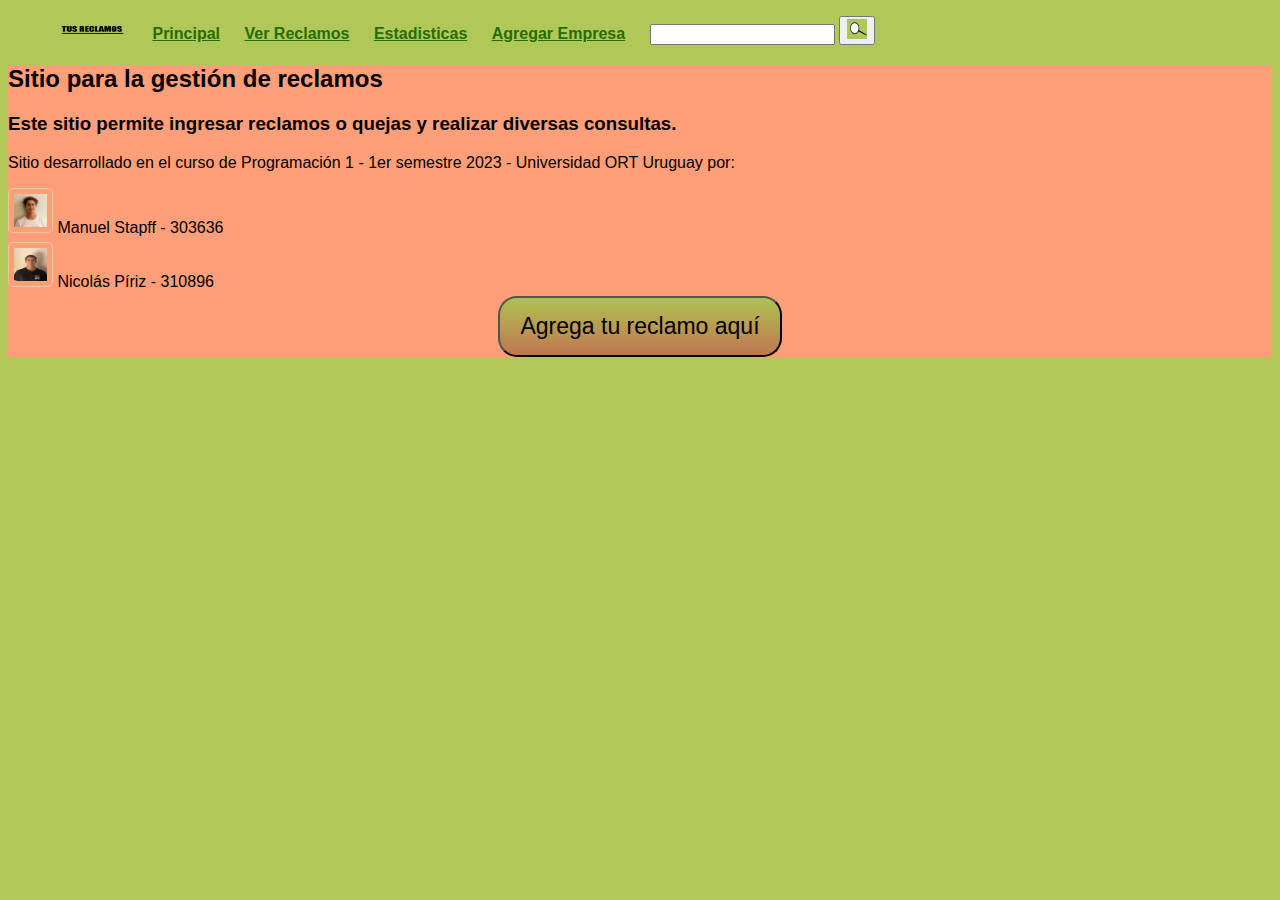
<file: index.html>
<!--Material elaborado por: Nicolás Píriz(310896) y Manuel Stapff(303636)-->
<!DOCTYPE html>
<html lang="es">

<head>
  <meta charset="UTF-8">
  <title>Tus reclamos</title>
  <link rel="stylesheet" href="css/estilos.css">
  <script src="js/clases.js"></script>
  <script src="js/funciones.js"></script>
</head>

<body>
  <nav>
    <ul id="idUlNav">
      <li>
        <img src="img/logo.jpg" alt="logo de tus reclamos" id="idLogo">
      </li>
      <li>
        <a href="#idSection1" id="idLinkS1" class="linkNav">Principal</a>
      </li>
      <li>
        <a href="#idSection2" id="idLinkS2" class="linkNav">Ver Reclamos</a>
      </li>
      <li>
        <a href="#idSection3" id="idLinkS3" class="linkNav">Estadisticas</a>
      </li>
      <li>
        <a href="#idSection4" id="idLinkS4" class="linkNav">Agregar Empresa</a>
      </li>
      <li>
        <input id="idBuscar" type="text" maxlength="30">
        <button><img src="img/lupa.jpg" alt="Buscar" id="idLupa"></button>
      </li>
    </ul>
  </nav>
  <section id="idSection1">
    <h2>Sitio para la gestión de reclamos</h2>
    <article id="idArticle1_1">
      <h3>
        Este sitio permite ingresar reclamos o quejas y realizar diversas
        consultas.
      </h3>
      <p>
        Sitio desarrollado en el curso de Programación 1 - 1er semestre 2023 -
        Universidad ORT Uruguay por:
      </p>
      <p class="nombre" id="idPManuel">
        <a target="_blank" href="img/manuel.jpg"><img src="img/manuel.jpg" alt="foto de Manuel" id="idImgManuel"
            class="imgEtudiantes"></a>
        Manuel Stapff - 303636
      </p>
      <p class="nombre" id="idPNcolas">
        <a target="_blank" href="img/nicolas.jpg"><img src="img/nicolas.jpg" alt="foto de Nicolás" id="idImgNicolas"
            class="imgEtudiantes"></a>
        Nicolás Píriz - 310896
      </p>
      <button id="idBotonReclamo">Agrega tu reclamo aquí</button>
    </article>
    <article id="idArticle1_2">
      <h2>Agregar Reclamo</h2>
      <form id="idNuevoForm">
        <label for="idNombreUsuario" id="idLabelUsuario" class="labelFormReclamo">Nombre</label>
        <input id="idNombreUsuario" type="text" name="nombre" maxlength="30" placeholder="Tu nombre..." required
          class="inputClass">
        <br>
        <label for="idEmpresa" id="idLabelEmpresa" class="labelFormReclamo">Empresa</label>
        <select name="empresa" id="idEmpresa" class="inputClass"></select>
        <br>
        <label for="idReclamo" id="idLabelReclamo" class="labelFormReclamo">Reclamo</label>
        <input type="text" maxlength="30" name="reclamo" id="idReclamo" placeholder="El título es..." required
          class="inputClass">
        <br>
        <textarea rows="5" cols="45" name="reclamo" id="idDescripcion" placeholder="Y tu reclamo es..."
          required></textarea>
        <br>
        <input type="button" value="Agregar" id="idBotonAgregar">
        <input id="idBotonVolver" type="button" value="Volver">
      </form>
    </article>
  </section>
  <section id="idSection2">
    <article id="idArticle2_1">
      <h2>Reclamos ingresados (los mas recientes primero)</h2>
      <p id="idSinDatos">Sin datos</p>
    </article>
  </section>
  <section id="idSection3">
    <h2>Estadísticas</h2>
    <article id="idArticle3_1">
      <h3>Empresas seleccionadas</h3>
      <div id="idEstadisticas">
        <div id="idContainerBotones">
          <button class="botonSeleccionado" id="*">*</button>
        </div>
        <br>
        <input type="radio" id="idCreciente" name="Filtro" checked>
        <label for="idCreciente">Orden nombre creciente</label>
        <input type="radio" id="idDecreciente" name="Filtro">
        <label for="idDecreciente">Orden nombre decreciente</label>
        <br>
        <table id="idTablaEstadisticas">
          <caption id="idCaptionTabla">
            Empresas: todas
          </caption>
          <thead>
            <tr>
              <th>Nombre</th>
              <th>Dirección</th>
              <th>Rubro</th>
              <th>Cantidad</th>
            </tr>
          </thead>
          <tbody>
            <tr id="idContainerFilas">
              <td>TodoViajes S.A.</td>
              <td>Av. Italia 51515</td>
              <td>Viajes</td>
              <td>4</td>
            </tr>
          </tbody>
        </table>
      </div>
    </article>
    <article id="idArticle3_2">
      <h3>Información General</h3>
      <p>
        El promedio de cantidades considerando todos los reclamos de todas las
        empresas es: <span id="idSpanPromedio">0</span>
      </p>
      <p>
        Total de empresas registradas: <span id="idSpanTotalEmpresas">0</span>
      </p>
      <h3>Empresas sin Reclamos:</h3>
      <p id="idSinDatosSinReclamos">Sin datos</p>
      <ul id="idUlSinReclamos">
      </ul>
      <h3>Rubros con máxima cantidad de reclamos</h3>
      <p id="idSinDatosRubro">Sin datos</p>
      <ul id="idUlRubrosMaximaCantidad">
        <li>Viajes: cantidad 4</li>
      </ul>
    </article>
  </section>
  <section id="idSection4">
    <h2>Agregar Empresa</h2>
    <article id="idArticle4_1">
      <h3>Datos:</h3>
      <form id="idFormNuevaEmp">
        <label for="idNombreEmpresa" id="idLabelNombreEmpresa" class="labelFormEmpresa">Nombre</label>
        <input type="text" maxlength="30" name="nombre" id="idNombreEmpresa" required class="inputClass">
        <br>
        <label for="idDireccion" id="idLabelDireccion" class="labelFormEmpresa">Dirección</label>
        <input type="text" maxlength="30" name="direccion" id="idDireccion" required class="inputClass">
        <br>
        <label for="idRubro" id="idLabelRubro" class="labelFormEmpresa">Rubro</label>
        <select name="rubro" id="idRubro" class="inputClass">
          <option value="Viajes" selected>Viajes</option>
          <option value="Bancos">Bancos</option>
          <option value="Muebles">Muebles</option>
          <option value="Autos">Autos</option>
          <option value="Servicios">Servicios</option>
          <option value="General">General</option>
        </select>
        <br>
        <input type="button" value="Agregar" id="idBotonEmpresa">
      </form>
    </article>
  </section>
</body>

</html>
</file>
<file: css/estilos.css>
/*Material elaborado por: Nicolás Píriz(310896) y Manuel Stapff(303636)*/
* {
	font-family: arial;
}
body {
	background-color: #b0c858;
}
#idSection1 {
	background-color: #ff9f79;
}
#idArticle1_1 {
	background-color: #ff9f79;
}
#idArticle1_2 {
	background-color: #c39c51;
}
#idSection2 {
	background-color: #c07651;
}
#idSection3 {
	background-color: #c39c51;
}
#idSection4 {
	background-color: #99f997;
}
#idLupa {
	width: 20px;
	height: 20px;
}
#idLogo {
	width: 70px;
	height: 20px;
}
/*estilo para los elementos de adentro de la lista del nav*/
nav li {
	margin-left: 10px;
	margin-right: 10px;
	display: inline;
}
nav a {
	color: #276c02;
}
.imgEtudiantes {
	width: 33px;
	height: 33px;
	border: 1px solid #edc79d;
	padding: 5px 5px 5px 5px;
	border-radius: 5px;
}
.nombre {
	margin: 0 0 5px 0;
}
#idBotonReclamo {
	display: block;
	margin: 0 auto;
	margin-bottom: 10px;
	border-radius: 19px;
	padding: 15px 20px 15px 20px;
	font-size: 23px;
	background-image: linear-gradient(to bottom, #aec252, #c17651);
}
.reclamo {
	margin: 0 100px;
	background-color: white;
	border: solid 3px black;
	border-radius: 20px;
	padding: 5px 0 10px 276px;
}
.comentUsuario {
	background-color: #ff9f79;
}
.nombreEmpresa {
	background-color: #33cb31;
}

#idEstadisticas {
	text-align: center;
}

#idTablaEstadisticas {
	border: solid 3px black;
	border-radius: 10px;
	background-color: white;
}
#idTablaEstadisticas td,
#idTablaEstadisticas th {
	border: solid 3px black;
}

/*Los siguientes estilos permiten que el textarea y el button del form se encuentren alineados con los anteriores
El margin es de 79px ya que los labels tienen un width de 75px y se le suma 4px más por los bordes de cada elemento */
#idDescripcion {
	margin-left: 79px;
}
#idBotonAgregar {
	margin-left: 79px;
}
/*El estilo de a continuacion sirve para que los labels del form queden todos del mismo ancho y asi los inputs puedan estar todos alineados*/
.labelFormReclamo {
	width: 75px;
	display: inline-block;
}

#idBotonEmpresa {
	margin-left: 79px;
}
#idTablaEstadisticas {
	width: 1170px;
	margin: 0 auto;
}
#idBotonT {
	background-color: #33cb31;
}
/*El siguiente estilo se aplica a todos los labels del form que permite agregar la empresa.
Sirve para que los inputs y el botón queden todos alineados*/
.labelFormEmpresa {
	width: 75px;
	display: inline-block;
}
.linkNav:hover{
	color: #db9c5d;
}
.linkNav{
	font-weight: bold;
}
.botonSeleccionado {
	background-color: #33cb31;
  }
section{
	display:none;
}
#idSection1{
	display:block;
}
#idArticle1_2{
	display:none;
}
.inputClass{
	width: 180px;
	padding: 1px 2px;
}
</file>
